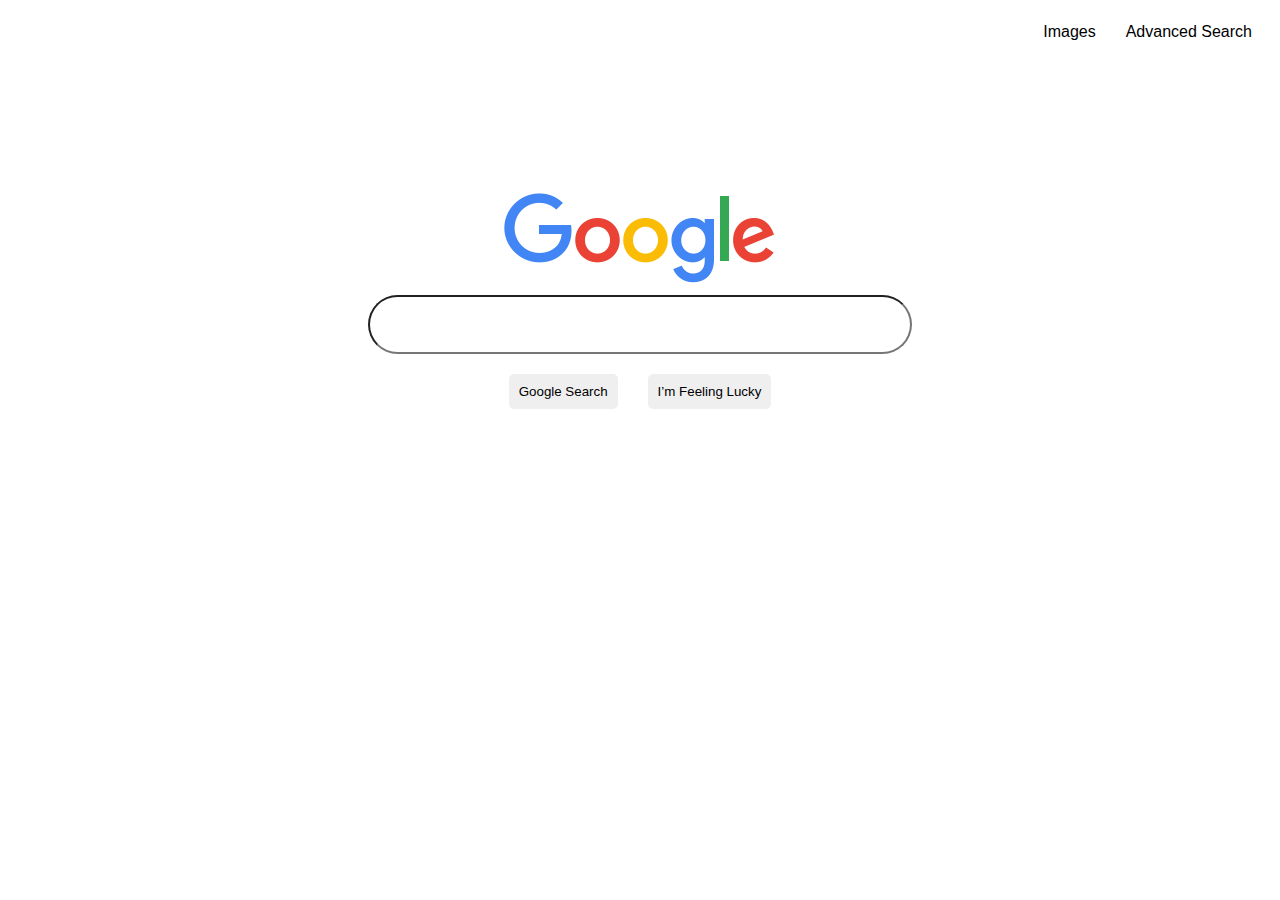
<file: index.html>
<!DOCTYPE html>
<html lang="en">
    <head>
        <title>Search</title>
        <link rel="stylesheet" href="styles.css">
    </head> 
    <body>
        <div class="flex-nav">          
            <a class="links" href="images.html">Images</a>
            <a class="links" href="advanced.html">Advanced Search</a>      
        </div>
        <div class="flex-div">
            <img class="main-logo" src="images/google_logo.png" alt="Google"/>
            <form action="https://www.google.com/search">
                <input class="search-field" type="text" name="q">   
                <div class="button-div"> 
                    <input class="search-button" type="submit" value="Google Search">
                    <input class="search-button" type="submit" name="btnI" value="I’m Feeling Lucky">
                </div>
            </form>
        </div>
    </body>
</html>
</file>
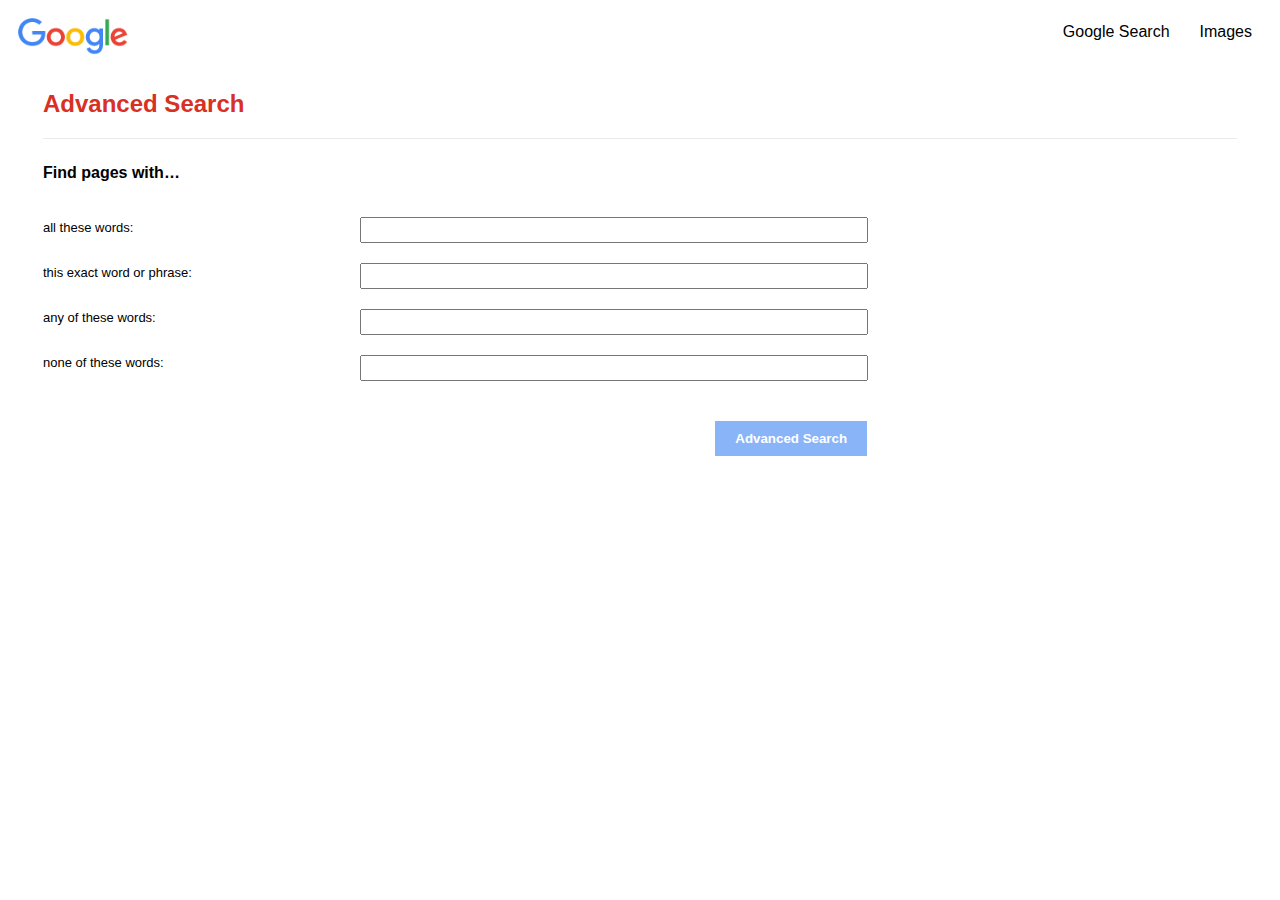
<file: advanced.html>
<!DOCTYPE html>
<html lang="en">
    <head>
        <title>Advanced Search</title>
        <link rel="stylesheet" href="styles.css">
    </head>
    <body>
        <div class="header-row">
            <div class="flex-container">
                <img class="small-logo" src="images/google_logo.png" alt="Google"/> 
            </div>
            <div class="flex-nav">
                <a class="links" href="index.html">Google Search</a>        
                <a class="links" href="images.html">Images</a>   
            </div>  
        </div>
        <div class="header-advanced">
            <h2>Advanced Search</h3>
            <div class="divider"></div>
        </div>
        <div>
            <h4>Find pages with…</h4>
        </div>
        <div>
            <form class="advanced-form" action="https://www.google.com/search" method="GET">
                <div class="advanced-div1">
                    <div>
                        <p>all these words:</p>
                    </div>
                    <div class="text">
                        <p>this exact word or phrase:</p>
                    </div>
                    <div class="text">
                        <p>any of these words:</p>
                    </div>
                    <div class="text">
                        <p>none of these words:</p>
                    </div>
                </div>
                <div class="right-container">
                    <div class="advanced-div2">
                        <div>
                            <input class="field" type="text" name="as_q">
                        </div>
                        <div>
                            <input class="field" type="text" name="as_epq">
                        </div>
                        <div>
                            <input class="field" type="text" name="as_oq">
                        </div>
                        <div>
                            <input class="field" type="text" name="as_eq">
                        </div>
                    <input class="advanced-button" type="submit" value="Advanced Search">
                </div>
            </form>
        </div>
    </body>
</html>
</file>
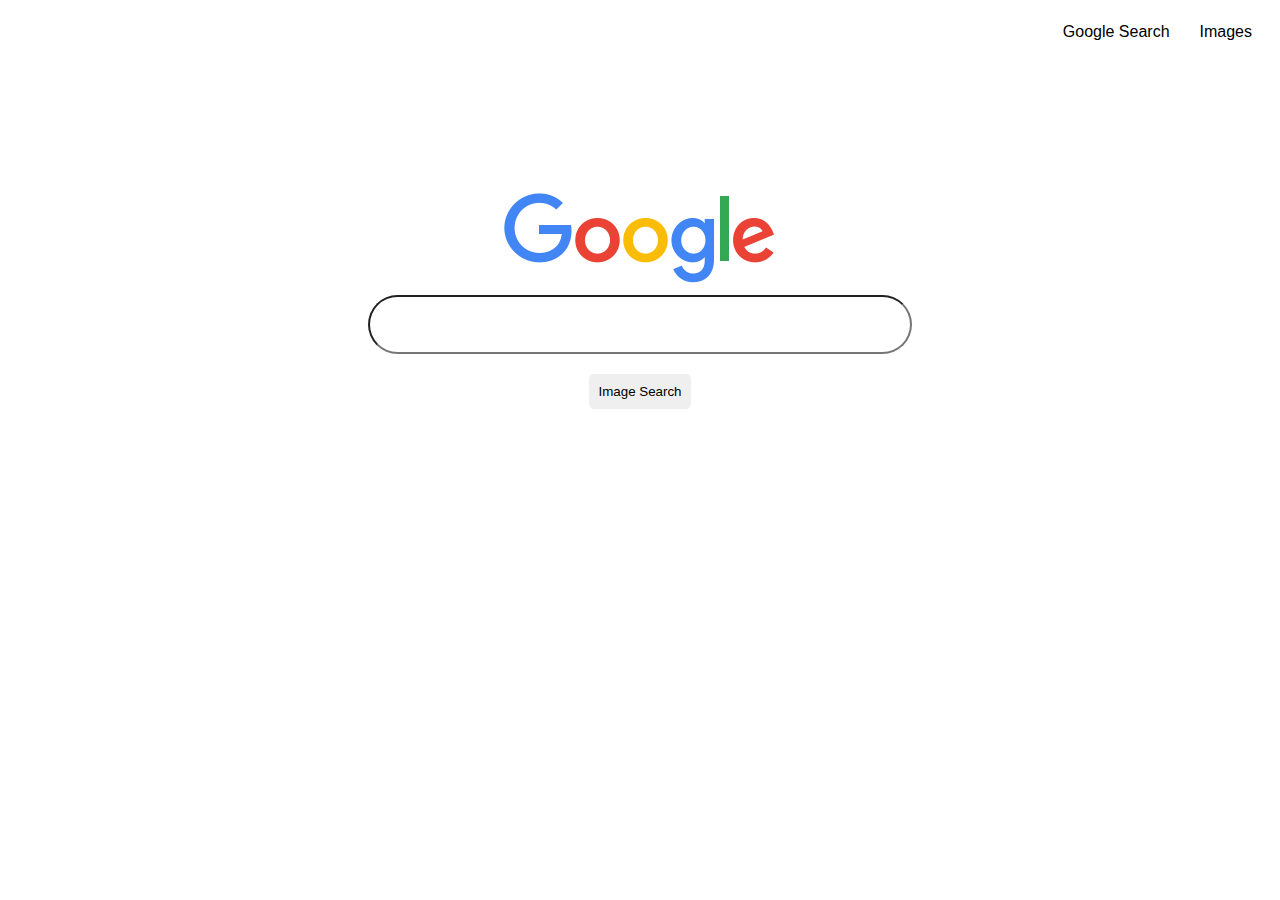
<file: images.html>
<!DOCTYPE html>
<html lang="en">
    <head>
        <title>Images</title>
        <link rel="stylesheet" href="styles.css">
    </head>
    <body>
        <div class="flex-nav">     
            <a class="links" href="index.html">Google Search</a>       
            <a class="links" href="images.html">Images</a>
        </div>
        <div class="flex-div">
            <img class="main-logo" src="images/google_logo.png" alt="Google"/>
            <form action="https://www.google.com/search">
                <input type="hidden" name="tbm" value="isch">
                <input class="search-field" type="text" name="q">
                <div class="button-div">
                    <input class="search-button" type="submit" value="Image Search">
                </div>
            </form>
        </div>
    </body>
</html>
</file>
<file: styles.css>
.flex-div {
    display: flex;
    flex-direction: column;
    justify-content: center;
    align-items: center;
    height: 60vh;
}

.button-div {
    display: flex;
    padding: 20px;
    gap: 30px;
    justify-content: center;
}

.search-button {
    padding: 10px;
    border: 0px;
    border-radius: 5px;
}

.search-field {
    flex-grow: 1;
    min-width: 500px;
    padding: 20px;
    border-radius: 100px;
}

.main-logo {
    margin-bottom: 10px;
}

.flex-nav {
    display: flex;
    justify-content: end;
    padding-right: 20px;
    gap: 30px;
}

.links {
    padding-top: 15px;
    color: black;
    text-decoration: none;
    font-family: Arial, Helvetica, sans-serif;
}

.header-row {
    display: flex;
    justify-content: space-between;
}

.small-logo {
    max-width: 110px;
    padding: 10px;
}

.flex-container {
    display: flex;  
    text-wrap: wrap;
}

body {
    font-family: Arial, Helvetica, sans-serif;
}

.divider {
    border-bottom: 1px solid #ebebeb;
}

.header-advanced {
    color: #d93025;
    margin: 25px 35px;
}

h4 {
    color: black;
    margin: 25px 35px;
}

.advanced-form {
    display: flex;
    flex-wrap: wrap;
    margin-left: 35px;
    font-size: small;
}

.advanced-div1 {
    flex: 1 1 20%;
}

.right-container {
    display: flex;
    flex-direction: column;
    flex: 1 1 70%;
    align-items: flex-end;
}

.advanced-div2 {    
    flex: 1;
    width: 100%;
}

.field {
    margin: 10px;
    min-width: 500px;
    min-height: 20px;
}

.advanced-button {
    background-color: #8ab4f8;
    border: #8ab4f8;
    font-weight: bold;
    color: white;
    padding: 10px 20px;
    margin-top: 30px;
    margin-left: 365px;
}

.text {
    margin-top: 30px;
    margin-bottom: 20px;
}
</file>
